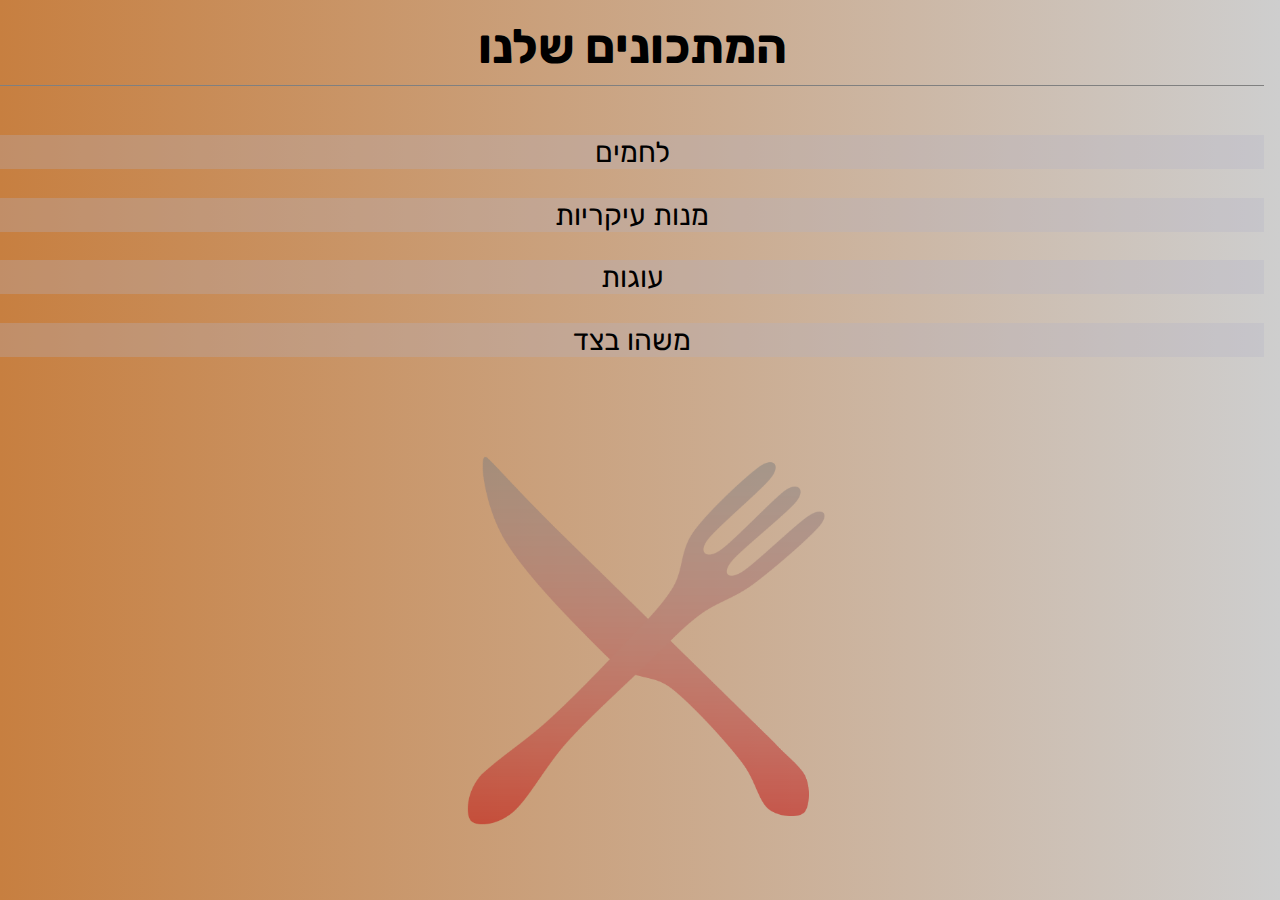
<file: index.html>
<!DOCTYPE html>
<html>
    <head>
        <title>המתכונים שלנו</title>
        <meta name="viewport" content="width=device-width, height=device-height, initial-scale=1.0">
        <link rel="preconnect" href="https://fonts.gstatic.com">
        <link href="https://fonts.googleapis.com/css2?family=Rubik:wght@400;700&display=swap" rel="stylesheet">
        <link rel="icon" type="image/png" href="favicon.ico">
        <link rel="stylesheet" href="Resources/style.css">
    </head>
    <body>
        <nav>
            <img class="logo" src="Resources/Logo.png">
            <h1>המתכונים שלנו</h1>
        </nav>

        <div class="list">
            <a href="Recipes/Bread/index.html"><p>לחמים</p></a>
            <a href="Recipes/Meals/index.html"><p>מנות עיקריות</p></a>
            <a href="Recipes/Cakes/index.html"><p>עוגות</p></a>
            <a href="Recipes/Sides/index.html"><p>משהו בצד</p></a>
        </ul>
    </body>
</html>
</file>
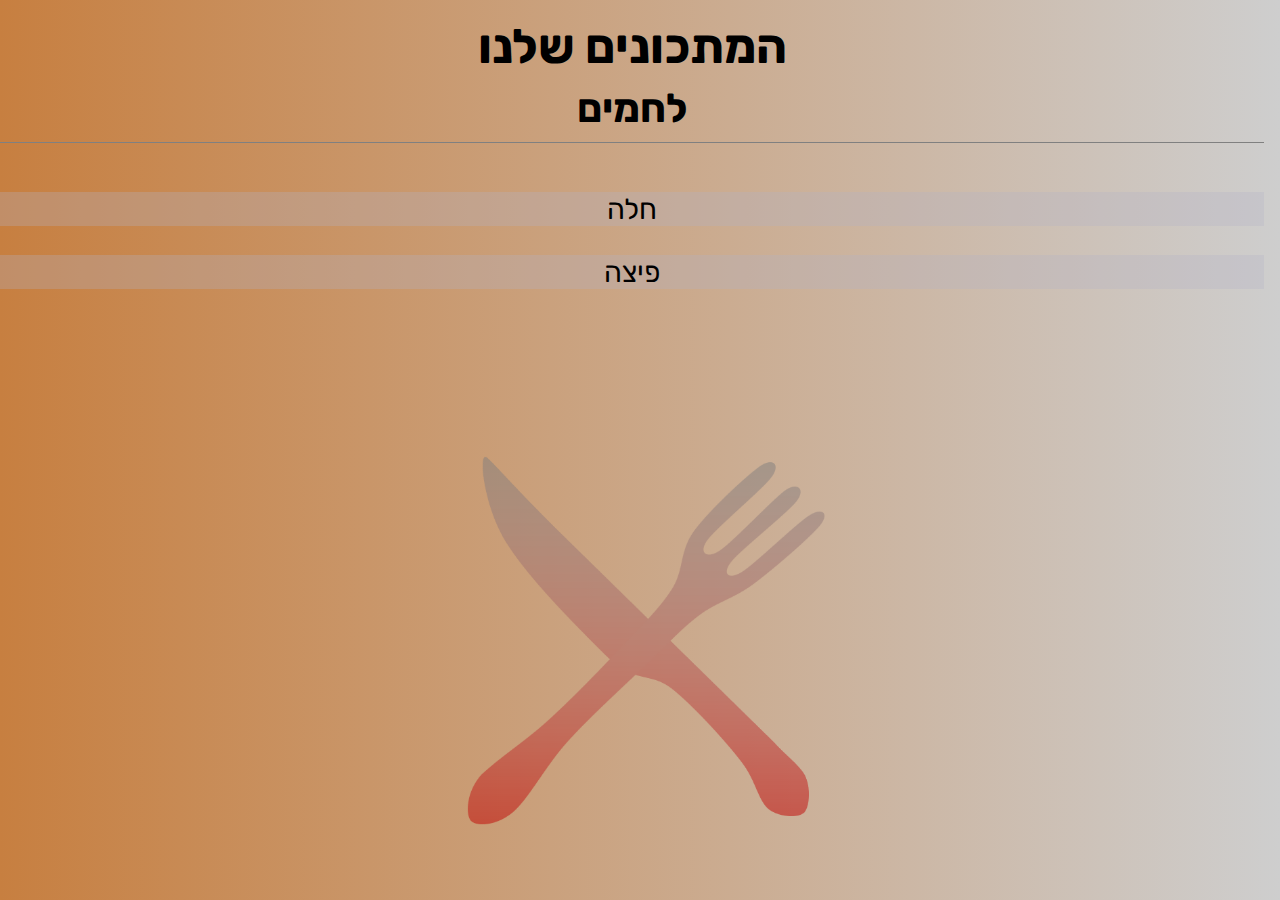
<file: Recipes/Bread/index.html>
<!DOCTYPE html>
<html>
    <head>
        <title>המתכונים שלנו</title>
        <meta name="viewport" content="width=device-width, initial-scale=1.0">
        <link rel="preconnect" href="https://fonts.gstatic.com">
        <link href="https://fonts.googleapis.com/css2?family=Rubik:wght@400;700&display=swap" rel="stylesheet">
        <link rel="icon" type="image/png" href="../../favicon.ico">
        <link rel="stylesheet" href="../../Resources/style.css">
    </head>
    <body>
        <nav>
            <img class="logo" src="../../Resources/Logo.png">
            <h1><a href="../../index.html">המתכונים שלנו</a></h1>
            <h2>לחמים</h2>
        </nav>

        <div class="list">
            <a href="001Challa.html"><p>חלה</p></a>
            <a href="002Pizza.html"><p>פיצה</p></a>
        </ul>
    </body>
</html>
</file>
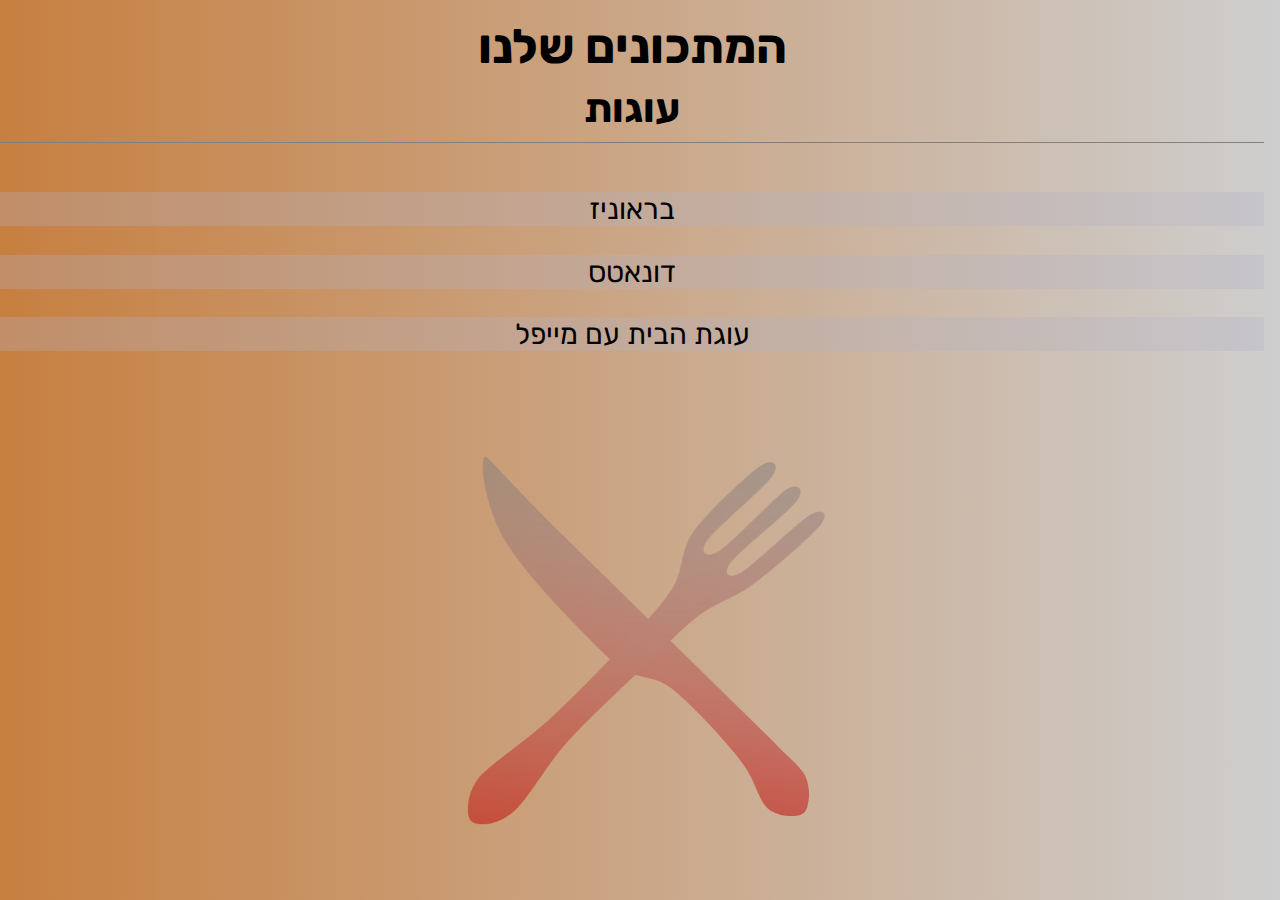
<file: Recipes/Cakes/index.html>
<!DOCTYPE html>
<html>
    <head>
        <title>המתכונים שלנו</title>
        <meta name="viewport" content="width=device-width, initial-scale=1.0">
        <link rel="preconnect" href="https://fonts.gstatic.com">
        <link href="https://fonts.googleapis.com/css2?family=Rubik:wght@400;700&display=swap" rel="stylesheet">
        <link rel="icon" type="image/png" href="../../favicon.ico">
        <link rel="stylesheet" href="../../Resources/style.css">
    </head>
    <body>
        <nav>
            <img class="logo" src="../../Resources/Logo.png">
            <h1><a href="../../index.html">המתכונים שלנו</a></h1>
            <h2>עוגות</h2>
        </nav>

        <div class="list">
            <a href="001Brownies.html"><p>בראוניז</p></a>
            <a href="002Donutes.html"><p>דונאטס</p></a>
            <a href="003HouseMayple.html"><p>עוגת הבית עם מייפל</p></a>
        </ul>
    </body>
</html>
</file>
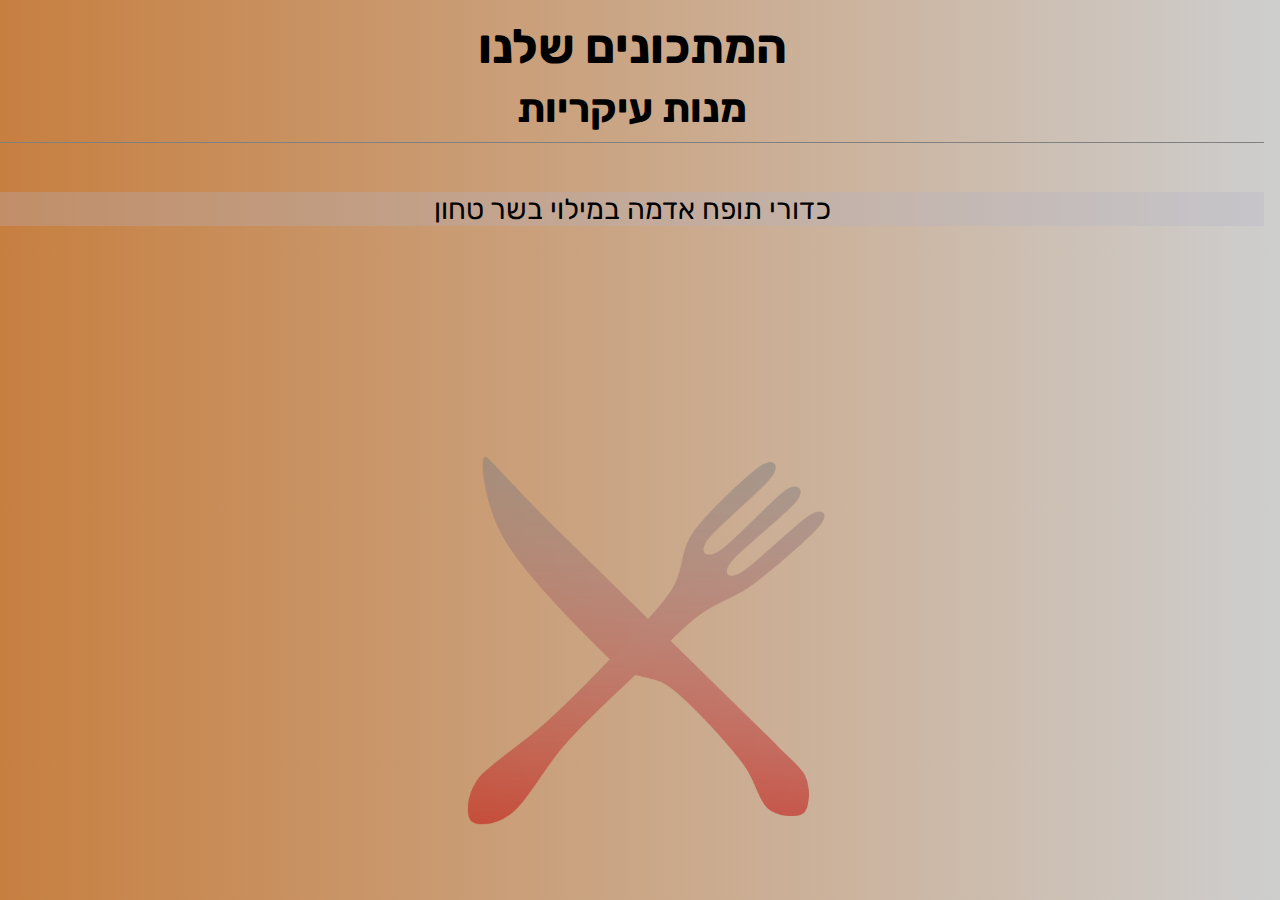
<file: Recipes/Meals/index.html>
<!DOCTYPE html>
<html>
    <head>
        <title>המתכונים שלנו</title>
        <meta name="viewport" content="width=device-width, initial-scale=1.0">
        <link rel="preconnect" href="https://fonts.gstatic.com">
        <link href="https://fonts.googleapis.com/css2?family=Rubik:wght@400;700&display=swap" rel="stylesheet">
        <link rel="icon" type="image/png" href="../../favicon.ico">
        <link rel="stylesheet" href="../../Resources/style.css">
    </head>
    <body>
        <nav>
            <img class="logo" src="../../Resources/Logo.png">
            <h1><a href="../../index.html">המתכונים שלנו</a></h1>
            <h2>מנות עיקריות</h2>
        </nav>

        <div class="list">
            <a href="001PotatoBallsWithMeat.html"><p>כדורי תופח אדמה במילוי בשר טחון</p></a>
        </ul>
    </body>
</html>
</file>
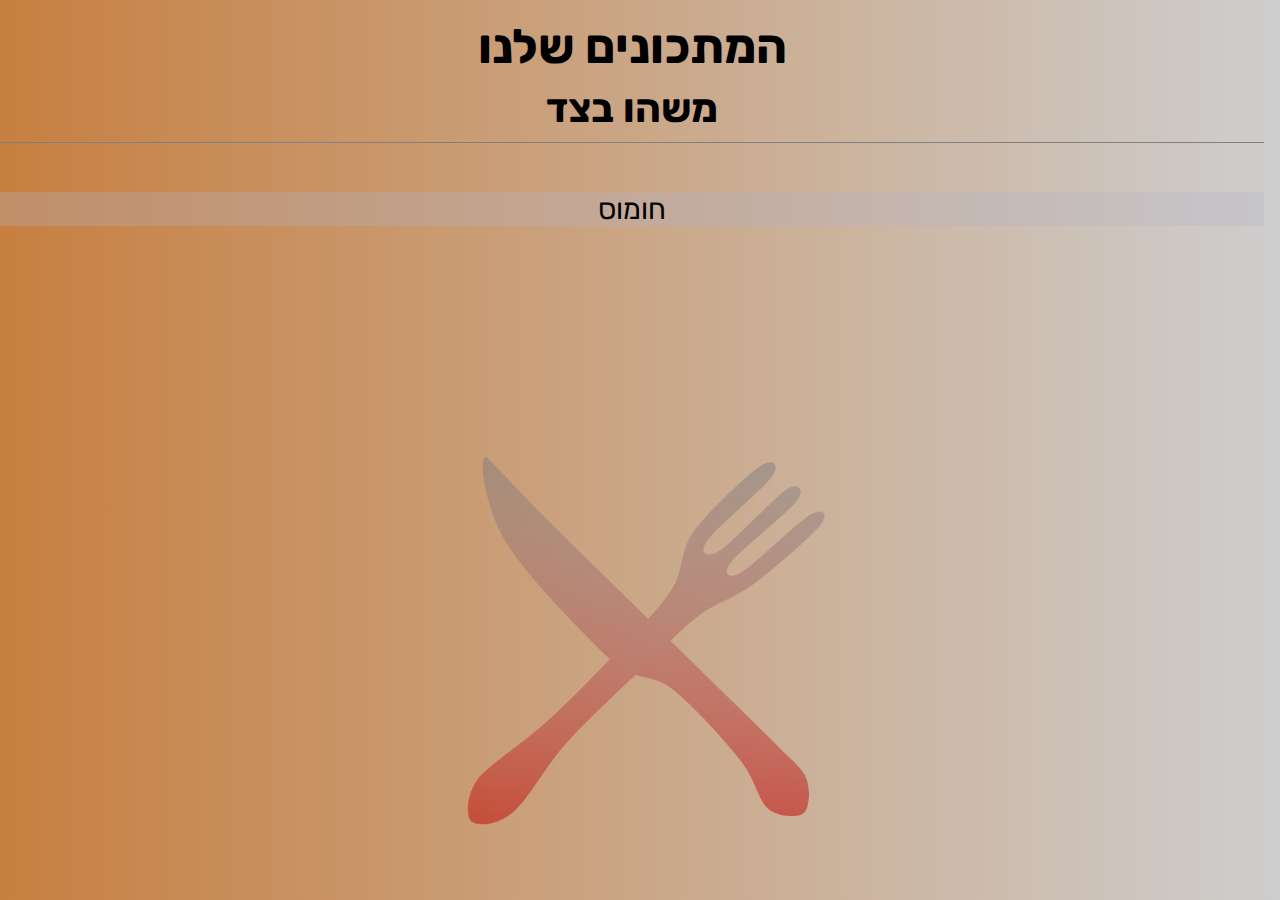
<file: Recipes/Sides/index.html>
<!DOCTYPE html>
<html>
    <head>
        <title>המתכונים שלנו</title>
        <meta name="viewport" content="width=device-width, initial-scale=1.0">
        <link rel="preconnect" href="https://fonts.gstatic.com">
        <link href="https://fonts.googleapis.com/css2?family=Rubik:wght@400;700&display=swap" rel="stylesheet">
        <link rel="icon" type="image/png" href="../../favicon.ico">
        <link rel="stylesheet" href="../../Resources/style.css">
    </head>
    <body>
        <nav>
            <img class="logo" src="../../Resources/Logo.png">
            <h1><a href="../../index.html">המתכונים שלנו</a></h1>
            <h2>משהו בצד</h2>
        </nav>

        <div class="list">
            <a href="001Hummus.html"><p>חומוס</p></a>
        </ul>
    </body>
</html>
</file>
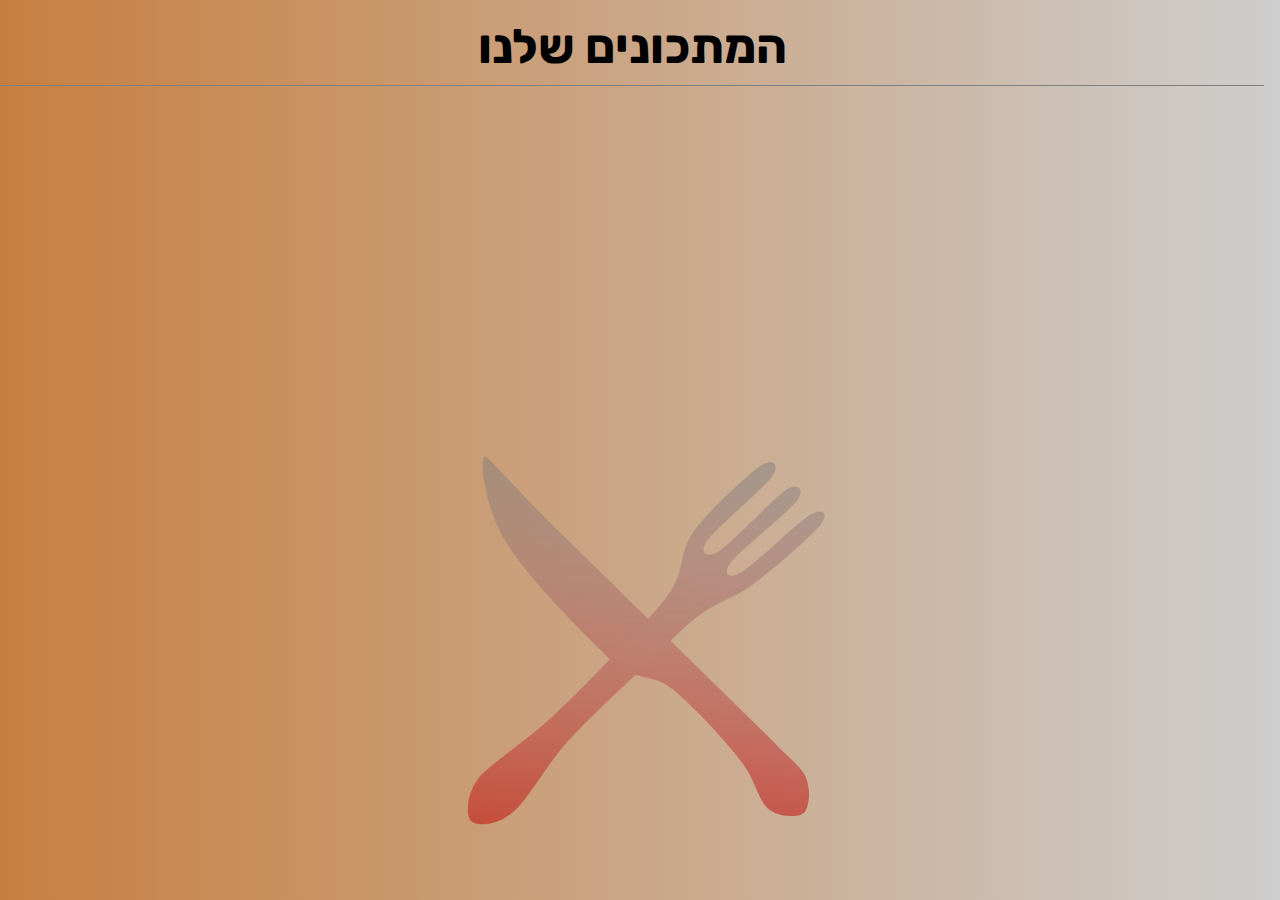
<file: Recipes/Template/index.html>
<!DOCTYPE html>
<html>
    <head>
        <title>המתכונים שלנו</title>
        <meta name="viewport" content="width=device-width, initial-scale=1.0">
        <link rel="preconnect" href="https://fonts.gstatic.com">
        <link href="https://fonts.googleapis.com/css2?family=Rubik:wght@400;700&display=swap" rel="stylesheet">
        <link rel="icon" type="image/png" href="../../favicon.ico">
        <link rel="stylesheet" href="../../Resources/style.css">
    </head>
    <body>
        <nav>
            <img class="logo" src="../../Resources/Logo.png">
            <h1><a href="../../index.html">המתכונים שלנו</a></h1>
            <h2><!-- שם קטגוריה --></h2>
        </nav>

        <div class="list">
            <a href=""><p><!-- שם מתכון --></p></a> <!-- לא לשכוח לשנות את הקישור -->
        </ul>
    </body>
</html>
</file>
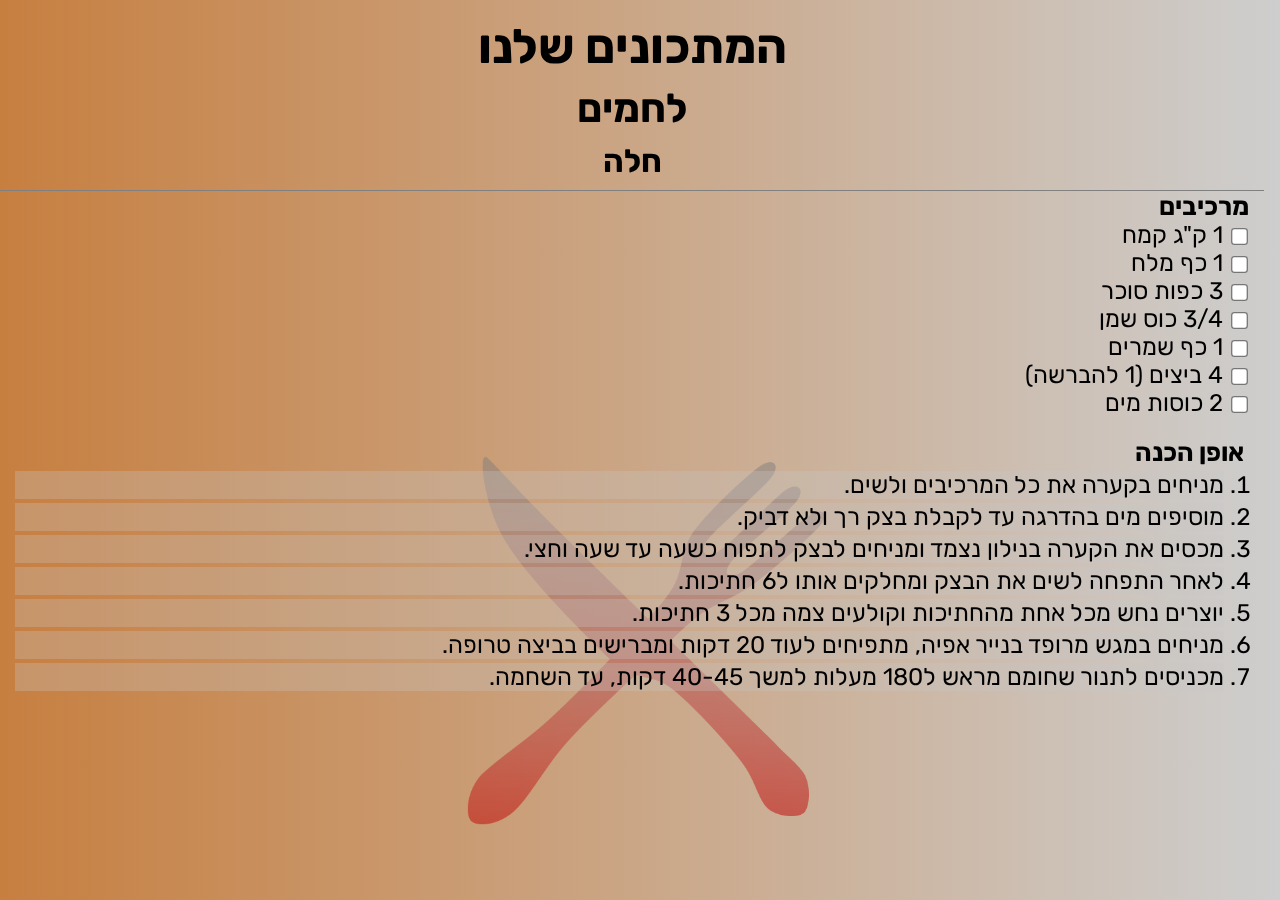
<file: Recipes/Bread/001Challa.html>
<!DOCTYPE html>
<html>
    <head>
        <title>המתכונים שלנו</title>
        <meta name="viewport" content="width=device-width, initial-scale=1.0">
        <link rel="preconnect" href="https://fonts.gstatic.com">
        <link href="https://fonts.googleapis.com/css2?family=Rubik:wght@400;700&display=swap" rel="stylesheet">
        <link rel="icon" type="image/png" href="../../favicon.ico">
        <link rel="stylesheet" href="../../Resources/style.css">
    </head>
    <body>
        <nav>
            <img class="logo" src="../../Resources/Logo.png">
            <h1><a href="../../index.html">המתכונים שלנו</a></h1>
            <h2><a href="index.html">לחמים</a></h2>
            <h3>חלה</h3>
        </nav>

        <div class="ingredientsList">
            <div class="title">מרכיבים</div>
            <div><input type="checkbox">1 ק"ג קמח</div>
            <div><input type="checkbox">1 כף מלח</div>
            <div><input type="checkbox">3 כפות סוכר</div>
            <div><input type="checkbox">3/4 כוס שמן</div>
            <div><input type="checkbox">1 כף שמרים</div>
            <div><input type="checkbox">4 ביצים (1 להברשה)</div>
            <div><input type="checkbox">2 כוסות מים</div>
        </div>

        <ol class="ingredientsList">
            <div class="title">אופן הכנה</div>
            <li>מניחים בקערה את כל המרכיבים ולשים.</li>
            <li>מוסיפים מים בהדרגה עד לקבלת בצק רך ולא דביק.</li>
            <li>מכסים את הקערה בנילון נצמד ומניחים לבצק לתפוח כשעה עד שעה וחצי.</li>
            <li>לאחר התפחה לשים את הבצק ומחלקים אותו ל6 חתיכות.</li>
            <li>יוצרים נחש מכל אחת מהחתיכות וקולעים צמה מכל 3 חתיכות.</li>
            <li>מניחים במגש מרופד בנייר אפיה, מתפיחים לעוד 20 דקות ומברישים בביצה טרופה.</li>
            <li>מכניסים לתנור שחומם מראש ל180 מעלות למשך 40-45 דקות, עד השחמה.</li>
        </ol>
    </body>
</html>
</file>
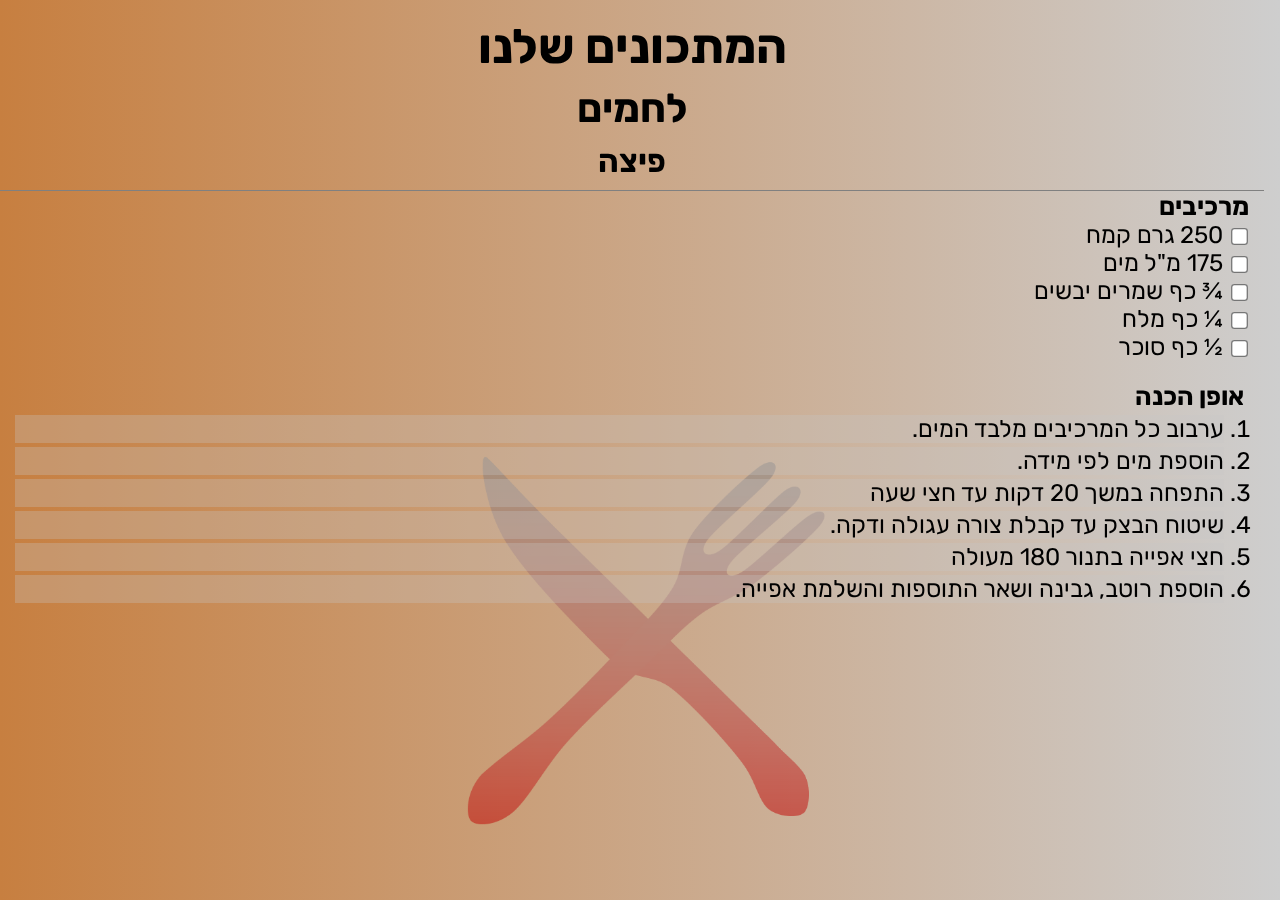
<file: Recipes/Bread/002Pizza.html>
<!DOCTYPE html>
<html>
    <head>
        <title>המתכונים שלנו</title>
        <meta name="viewport" content="width=device-width, initial-scale=1.0">
        <link rel="preconnect" href="https://fonts.gstatic.com">
        <link href="https://fonts.googleapis.com/css2?family=Rubik:wght@400;700&display=swap" rel="stylesheet">
        <link rel="icon" type="image/png" href="../../favicon.ico">
        <link rel="stylesheet" href="../../Resources/style.css">
    </head>
    <body>
        <nav>
            <img class="logo" src="../../Resources/Logo.png">
            <h1><a href="../../index.html">המתכונים שלנו</a></h1>
            <h2><a href="index.html">לחמים</a></h2>
            <h3>פיצה</h3>
        </nav>

        <div class="ingredientsList">
            <div class="title">מרכיבים</div>
            <div><input type="checkbox">250 גרם קמח</div>
            <div><input type="checkbox">175 מ"ל מים</div>
            <div><input type="checkbox">¾ כף שמרים יבשים</div>
            <div><input type="checkbox">¼ כף מלח</div>
            <div><input type="checkbox">½ כף סוכר</div>
        </div>

        <ol class="ingredientsList">
            <div class="title">אופן הכנה</div>
            <li>ערבוב כל המרכיבים מלבד המים.</li>
            <li>הוספת מים לפי מידה.</li>
            <li>התפחה במשך 20 דקות עד חצי שעה</li>
            <li>שיטוח הבצק עד קבלת צורה עגולה ודקה.</li>
            <li>חצי אפייה בתנור 180 מעולה</li>
            <li>הוספת רוטב, גבינה ושאר התוספות והשלמת אפייה.</li>
        </ol>
    </body>
</html>
</file>
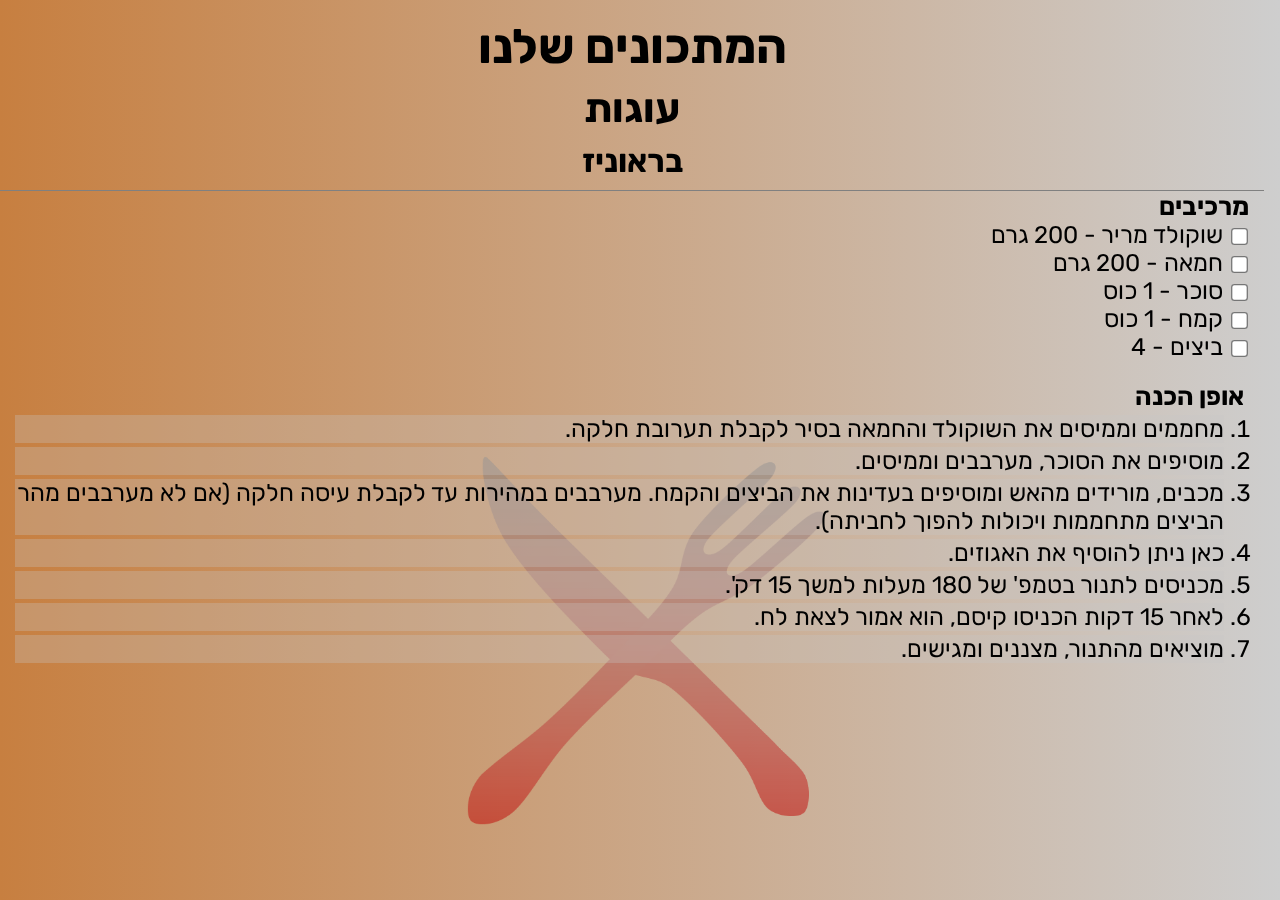
<file: Recipes/Cakes/001Brownies.html>
<!DOCTYPE html>
<html>
    <head>
        <title>המתכונים שלנו</title>
        <meta name="viewport" content="width=device-width, initial-scale=1.0">
        <link rel="preconnect" href="https://fonts.gstatic.com">
        <link href="https://fonts.googleapis.com/css2?family=Rubik:wght@400;700&display=swap" rel="stylesheet">
        <link rel="icon" type="image/png" href="../../favicon.ico">
        <link rel="stylesheet" href="../../Resources/style.css">
    </head>
    <body>
        <nav>
            <img class="logo" src="../../Resources/Logo.png">
            <h1><a href="../../index.html">המתכונים שלנו</a></h1>
            <h2><a href="index.html">עוגות</a></h2>
            <h3>בראוניז</h3>
        </nav>

        <div class="ingredientsList">
            <div class="title">מרכיבים</div>
            <div><input type="checkbox">שוקולד מריר - 200 גרם</div>
            <div><input type="checkbox">חמאה - 200 גרם</div>
            <div><input type="checkbox">סוכר - 1 כוס</div>
            <div><input type="checkbox">קמח - 1 כוס</div>
            <div><input type="checkbox">ביצים - 4</div>
        </div>

        <ol class="ingredientsList">
            <div class="title">אופן הכנה</div>
            <li>מחממים וממיסים את השוקולד והחמאה בסיר לקבלת תערובת חלקה.</li>
            <li>מוסיפים את הסוכר, מערבבים וממיסים.</li>
            <li>מכבים, מורידים מהאש ומוסיפים בעדינות את הביצים והקמח. מערבבים במהירות עד לקבלת עיסה חלקה (אם לא מערבבים מהר הביצים מתחממות ויכולות להפוך לחביתה).</li>
            <li>כאן ניתן להוסיף את האגוזים.</li>
            <li>מכניסים לתנור בטמפ' של 180 מעלות למשך 15 דק'.</li>
            <li>לאחר 15 דקות הכניסו קיסם, הוא אמור לצאת לח.</li>
            <li>מוציאים מהתנור, מצננים ומגישים.</li>
        </ol>
    </body>
</html>
</file>
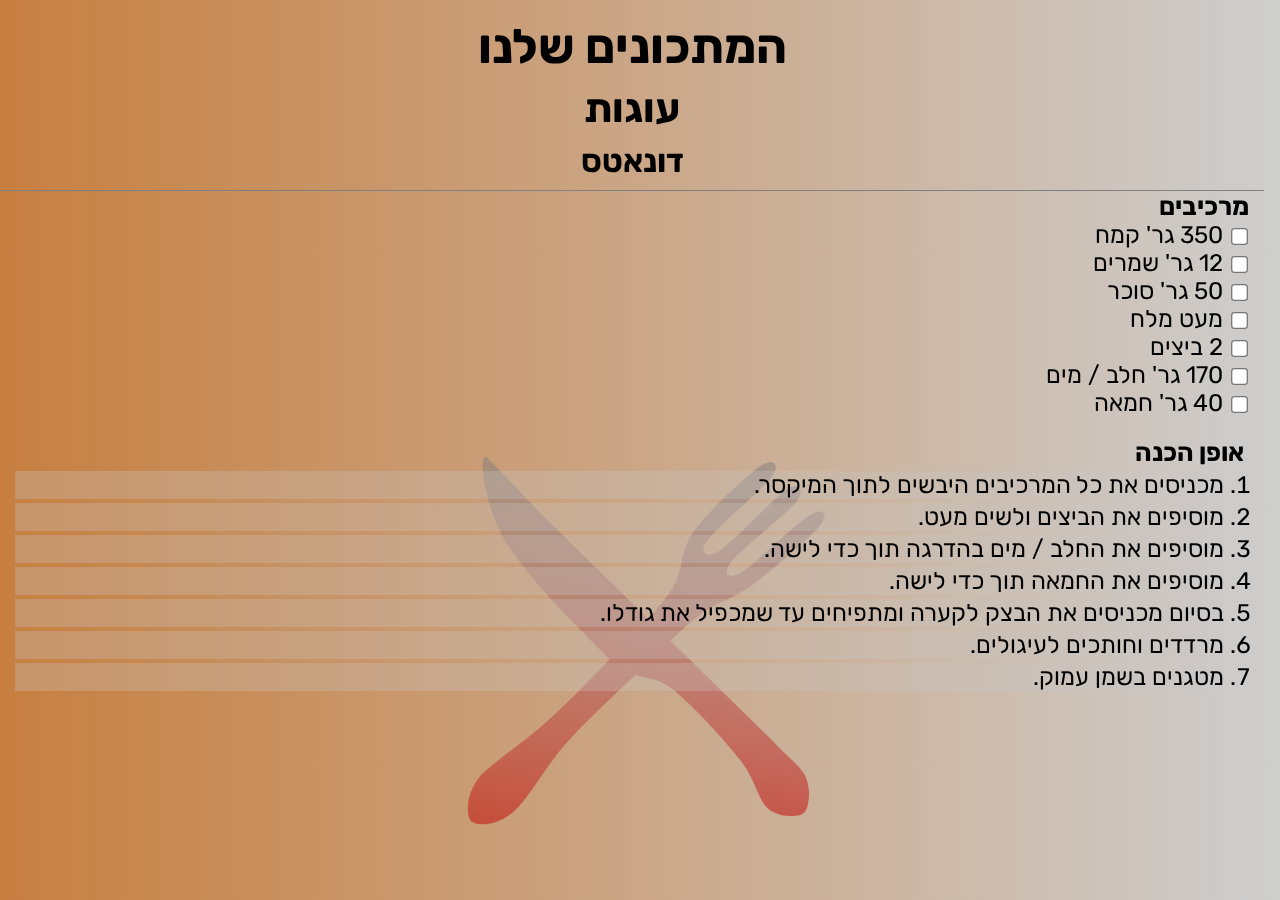
<file: Recipes/Cakes/002Donutes.html>
<!DOCTYPE html>
<html>
    <head>
        <title>המתכונים שלנו</title>
        <meta name="viewport" content="width=device-width, initial-scale=1.0">
        <link rel="preconnect" href="https://fonts.gstatic.com">
        <link href="https://fonts.googleapis.com/css2?family=Rubik:wght@400;700&display=swap" rel="stylesheet">
        <link rel="icon" type="image/png" href="../../favicon.ico">
        <link rel="stylesheet" href="../../Resources/style.css">
    </head>
    <body>
        <nav>
            <img class="logo" src="../../Resources/Logo.png">
            <h1><a href="../../index.html">המתכונים שלנו</a></h1>
            <h2><a href="index.html">עוגות</a></h2>
            <h3>דונאטס</h3>
        </nav>

        <div class="ingredientsList">
            <div class="title">מרכיבים</div>
            <div><input type="checkbox">350 גר' קמח</div>
            <div><input type="checkbox">12 גר' שמרים</div>
            <div><input type="checkbox">50 גר' סוכר</div>
            <div><input type="checkbox">מעט מלח</div>
            <div><input type="checkbox">2 ביצים</div>
            <div><input type="checkbox">170 גר' חלב / מים</div>
            <div><input type="checkbox">40 גר' חמאה</div>
        </div>

        <ol class="ingredientsList">
            <div class="title">אופן הכנה</div>
            <li>מכניסים את כל המרכיבים היבשים לתוך המיקסר.</li>
            <li>מוסיפים את הביצים ולשים מעט.</li>
            <li>מוסיפים את החלב / מים בהדרגה תוך כדי לישה.</li>
            <li>מוסיפים את החמאה תוך כדי לישה.</li>
            <li>בסיום מכניסים את הבצק לקערה ומתפיחים עד שמכפיל את גודלו.</li>
            <li>מרדדים וחותכים לעיגולים.</li>
            <li>מטגנים בשמן עמוק.</li>
        </ol>
    </body>
</html>
</file>
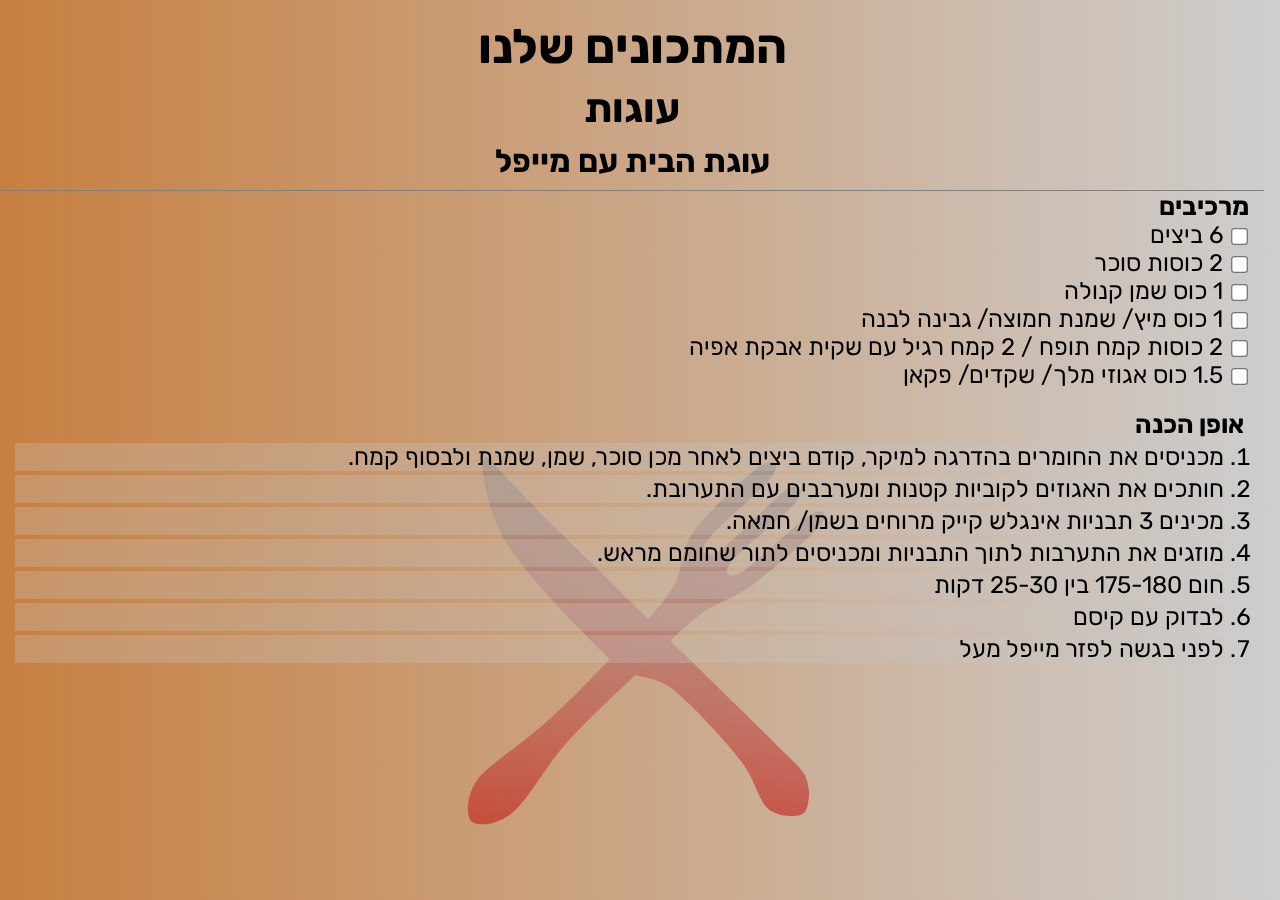
<file: Recipes/Cakes/003HouseMayple.html>
<!DOCTYPE html>
<html>
    <head>
        <title>המתכונים שלנו</title>
        <meta name="viewport" content="width=device-width, initial-scale=1.0">
        <link rel="preconnect" href="https://fonts.gstatic.com">
        <link href="https://fonts.googleapis.com/css2?family=Rubik:wght@400;700&display=swap" rel="stylesheet">
        <link rel="icon" type="image/png" href="../../favicon.ico">
        <link rel="stylesheet" href="../../Resources/style.css">
    </head>
    <body>
        <nav>
            <img class="logo" src="../../Resources/Logo.png">
            <h1><a href="../../index.html">המתכונים שלנו</a></h1>
            <h2><a href="index.html">עוגות</a></h2>
            <h3>עוגת הבית עם מייפל</h3>
        </nav>

        <div class="ingredientsList">
            <div class="title">מרכיבים</div>
            <div><input type="checkbox">6 ביצים</div>
            <div><input type="checkbox">2 כוסות סוכר</div>
            <div><input type="checkbox">1 כוס שמן קנולה</div>
            <div><input type="checkbox">1 כוס מיץ/ שמנת חמוצה/ גבינה לבנה</div>
            <div><input type="checkbox">2 כוסות קמח תופח / 2 קמח רגיל עם שקית אבקת אפיה</div>
            <div><input type="checkbox">1.5 כוס אגוזי מלך/ שקדים/ פקאן</div>
        </div>

        <ol class="ingredientsList">
            <div class="title">אופן הכנה</div>
            <li>מכניסים את החומרים בהדרגה למיקר, קודם ביצים לאחר מכן סוכר, שמן, שמנת ולבסוף קמח.</li>
            <li>חותכים את האגוזים לקוביות קטנות ומערבבים עם התערובת.</li>
            <li>מכינים 3 תבניות אינגלש קייק מרוחים בשמן/ חמאה.</li>
            <li>מוזגים את התערבות לתוך התבניות ומכניסים לתור שחומם מראש.</li>
            <li>חום 175-180 בין 25-30 דקות</li>
            <li>לבדוק עם קיסם</li>
            <li>לפני בגשה לפזר מייפל מעל</li>
        </ol>
    </body>
</html>
</file>
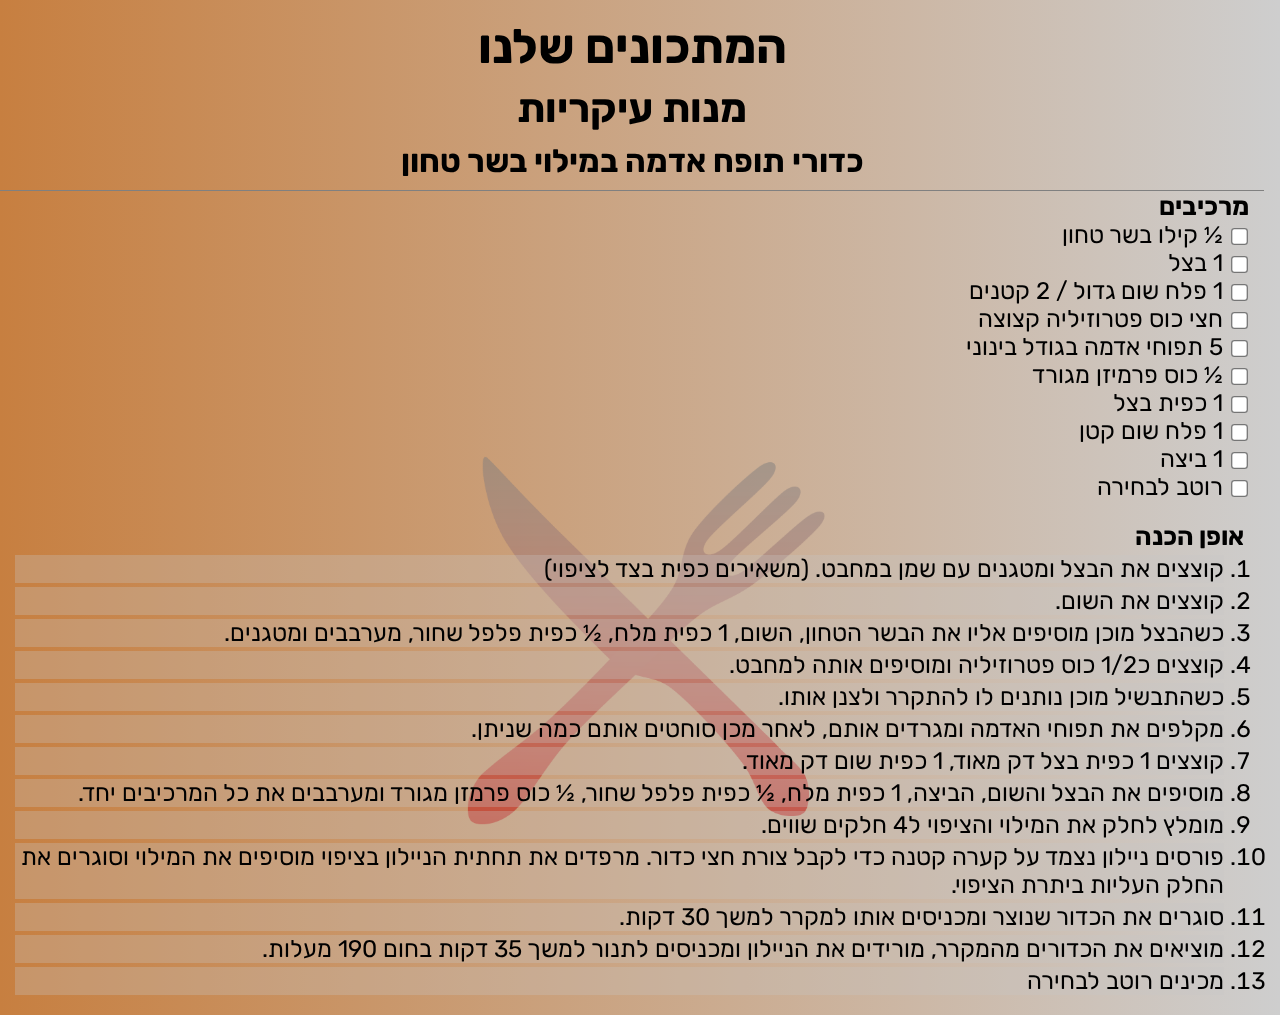
<file: Recipes/Meals/001PotatoBallsWithMeat.html>
<!DOCTYPE html>
<html>
    <head>
        <title>המתכונים שלנו</title>
        <meta name="viewport" content="width=device-width, initial-scale=1.0">
        <link rel="preconnect" href="https://fonts.gstatic.com">
        <link href="https://fonts.googleapis.com/css2?family=Rubik:wght@400;700&display=swap" rel="stylesheet">
        <link rel="icon" type="image/png" href="../../favicon.ico">
        <link rel="stylesheet" href="../../Resources/style.css">
    </head>
    <body>
        <nav>
            <img class="logo" src="../../Resources/Logo.png">
            <h1><a href="../../index.html">המתכונים שלנו</a></h1>
            <h2><a href="index.html">מנות עיקריות</a></h2>
            <h3>כדורי תופח אדמה במילוי בשר טחון</h3>
        </nav>

        <div class="ingredientsList">
            <div class="title">מרכיבים</div>
            <div><input type="checkbox">½ קילו בשר טחון</div>
            <div><input type="checkbox">1 בצל</div>
            <div><input type="checkbox">1 פלח שום גדול / 2 קטנים</div>
            <div><input type="checkbox">חצי כוס פטרוזיליה קצוצה</div>
            <div><input type="checkbox">5 תפוחי אדמה בגודל בינוני</div>
            <div><input type="checkbox">½ כוס פרמיזן מגורד</div>
            <div><input type="checkbox">1 כפית בצל</div>
            <div><input type="checkbox">1 פלח שום קטן</div>
            <div><input type="checkbox">1 ביצה</div>
            <div><input type="checkbox">רוטב לבחירה</div>
        </div>

        <ol class="ingredientsList">
            <div class="title">אופן הכנה</div>
            <li>קוצצים את הבצל ומטגנים עם שמן במחבט. (משאירים כפית בצד לציפוי)</li>
            <li>קוצצים את השום.</li>
            <li>כשהבצל מוכן מוסיפים אליו את הבשר הטחון, השום, 1 כפית מלח, ½ כפית פלפל שחור, מערבבים ומטגנים.</li>
            <li>קוצצים כ1/2 כוס פטרוזיליה ומוסיפים אותה למחבט.</li>
            <li>כשהתבשיל מוכן נותנים לו להתקרר ולצנן אותו.</li>
            <li>מקלפים את תפוחי האדמה ומגרדים אותם, לאחר מכן סוחטים אותם כמה שניתן.</li>
            <li>קוצצים 1 כפית בצל דק מאוד, 1 כפית שום דק מאוד.</li>
            <li>מוסיפים את הבצל והשום, הביצה, 1 כפית מלח, ½ כפית פלפל שחור, ½ כוס פרמזן מגורד ומערבבים את כל המרכיבים יחד.</li>
            <li>מומלץ לחלק את המילוי והציפוי ל4 חלקים שווים.</li>
            <li>פורסים ניילון נצמד על קערה קטנה כדי לקבל צורת חצי כדור. מרפדים את תחתית הניילון בציפוי מוסיפים את המילוי וסוגרים את החלק העליות ביתרת הציפוי.</li>
            <li>סוגרים את הכדור שנוצר ומכניסים אותו למקרר למשך 30 דקות.</li>
            <li>מוציאים את הכדורים מהמקרר, מורידים את הניילון ומכניסים לתנור למשך 35 דקות בחום 190 מעלות.</li>
            <li>מכינים רוטב לבחירה</li>
        </ol>
    </body>
</html>
</file>
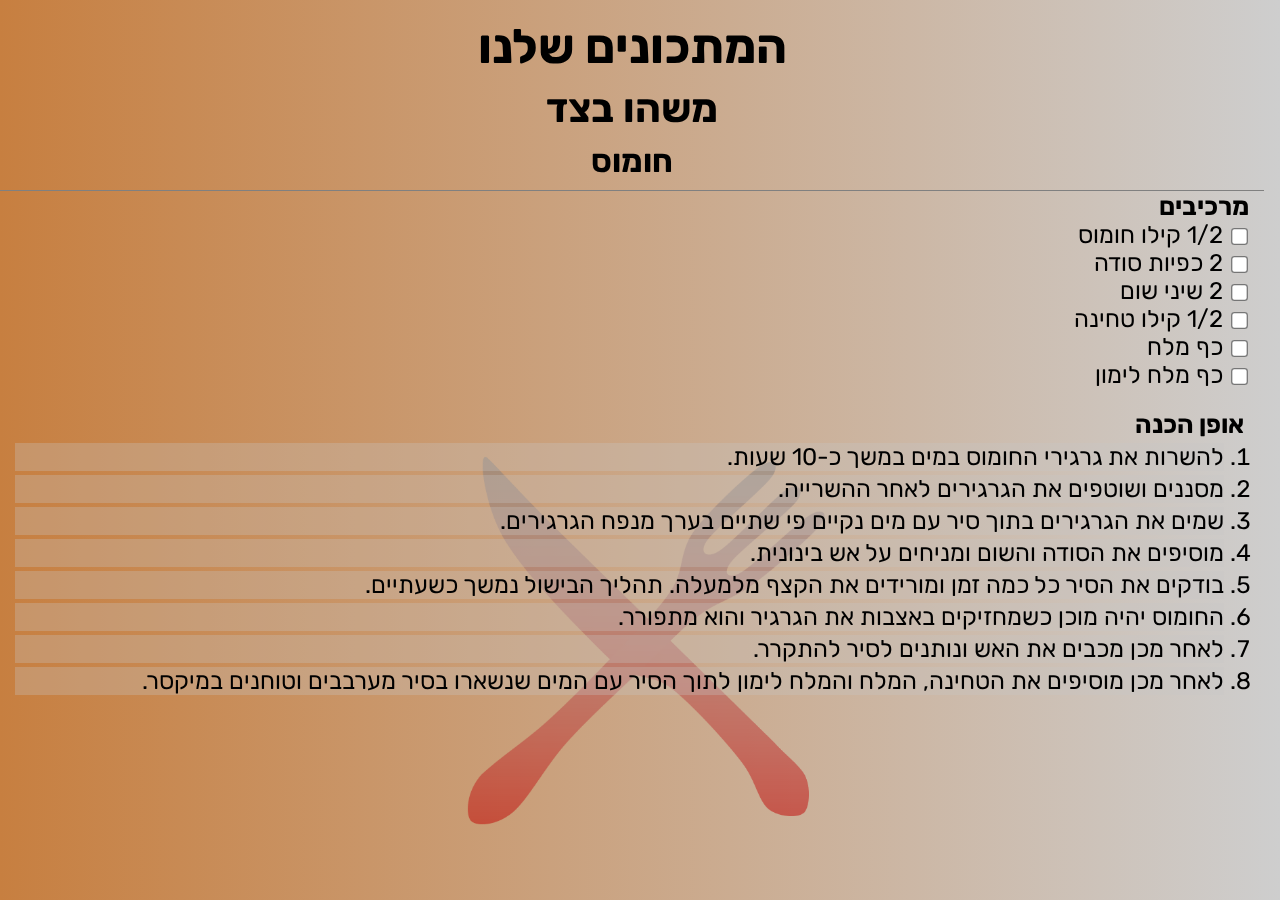
<file: Recipes/Sides/001Hummus.html>
<!DOCTYPE html>
<html>
    <head>
        <title>המתכונים שלנו</title>
        <meta name="viewport" content="width=device-width, initial-scale=1.0">
        <link rel="preconnect" href="https://fonts.gstatic.com">
        <link href="https://fonts.googleapis.com/css2?family=Rubik:wght@400;700&display=swap" rel="stylesheet">
        <link rel="icon" type="image/png" href="../../favicon.ico">
        <link rel="stylesheet" href="../../Resources/style.css">
    </head>
    <body>
        <nav>
            <img class="logo" src="../../Resources/Logo.png">
            <h1><a href="../../index.html">המתכונים שלנו</a></h1>
            <h2><a href="index.html">משהו בצד</a></h2>
            <h3>חומוס</h3>
        </nav>

        <div class="ingredientsList">
            <div class="title">מרכיבים</div>
            <div><input type="checkbox">1/2 קילו חומוס</div>
            <div><input type="checkbox">2 כפיות סודה</div>
            <div><input type="checkbox">2 שיני שום</div>
            <div><input type="checkbox">1/2 קילו טחינה</div>
            <div><input type="checkbox">כף מלח</div>
            <div><input type="checkbox">כף מלח לימון</div>
        </div>

        <ol class="ingredientsList">
            <div class="title">אופן הכנה</div>
            <li>להשרות את גרגירי החומוס במים במשך כ-10 שעות.</li>
            <li>מסננים ושוטפים את הגרגירים לאחר ההשרייה.</li>
            <li>שמים את הגרגירים בתוך סיר עם מים נקיים פי שתיים בערך מנפח הגרגירים.</li>
            <li>מוסיפים את הסודה והשום ומניחים על אש בינונית.</li>
            <li>בודקים את הסיר כל כמה זמן ומורידים את הקצף מלמעלה. תהליך הבישול נמשך כשעתיים.</li>
            <li>החומוס יהיה מוכן כשמחזיקים באצבות את הגרגיר והוא מתפורר.</li>
            <li>לאחר מכן מכבים את האש ונותנים לסיר להתקרר.</li>
            <li>לאחר מכן מוסיפים את הטחינה, המלח והמלח לימון לתוך הסיר עם המים שנשארו בסיר מערבבים וטוחנים במיקסר.</li>
        </ol>
    </body>
</html>
</file>
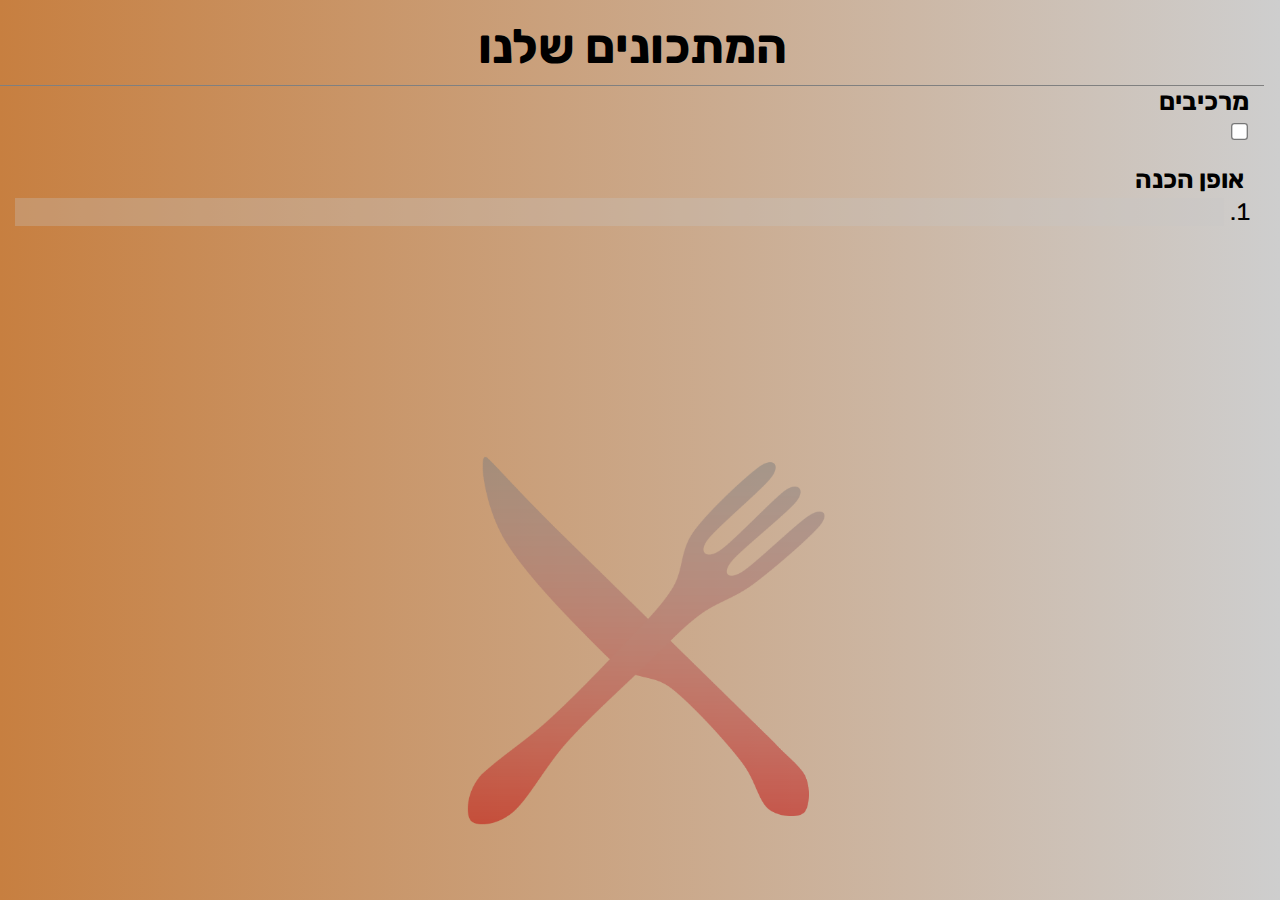
<file: Recipes/Template/000Name.html>
<!DOCTYPE html>
<html>
    <head>
        <title>המתכונים שלנו</title>
        <meta name="viewport" content="width=device-width, initial-scale=1.0">
        <link rel="preconnect" href="https://fonts.gstatic.com">
        <link href="https://fonts.googleapis.com/css2?family=Rubik:wght@400;700&display=swap" rel="stylesheet">
        <link rel="icon" type="image/png" href="../../favicon.ico">
        <link rel="stylesheet" href="../../Resources/style.css">
    </head>
    <body>
        <nav>
            <img class="logo" src="../../Resources/Logo.png">
            <h1><a href="../../index.html">המתכונים שלנו</a></h1>
            <h2><a href="index.html"><!-- שם הקטגוריה --></a></h2>
            <h3><!-- שם המתכון --></h3>
        </nav>

        <div class="ingredientsList">
            <div class="title">מרכיבים</div>
            <div><input type="checkbox"><!-- מרכיב --></div>
        </div>

        <ol class="ingredientsList">
            <div class="title">אופן הכנה</div>
            <li><!-- הוראה --></li>
        </ol>
    </body>
</html>
</file>
<file: Resources/style.css>
* {
    box-sizing: border-box;
}

a {
    text-decoration: none;
}

a:link,
a:visited
{
    color: inherit;
}

html {
    width: 100%;
    height: 100%;
    margin: 0;
    padding: 8px;
    direction: rtl;
    background: linear-gradient(to right, #c77f40, #cecece) center;
    background-size: cover;
    font-family: 'Rubik', sans-serif;
}

    body {
        width: 100%;
    }

        h1, h2, h3, .list {
            text-align: center;
        }

nav {
    border-bottom: 1px solid gray;
}

    img.logo {
        width: 400px;
        position: fixed;
        bottom: 50px;
        left: 50%;
        /* margin-top: -150px; */
        margin-left: -200px;
        z-index: -1;
        opacity: .5;
    }

    h1 {
        font-size: 3rem;
        margin: 10px auto;
    }

        h1 a:hover {
            color: rgb(136, 36, 6);
        }

    h2 {
        font-size: 2.5rem;
        margin: 10px auto;
    }

        h2 a:hover {
            color: rgb(136, 36, 6);
        }

    h3 {
        font-size: 2rem;
        margin: 10px auto;
    }

.list {
    padding-top: 20px;
}

    .list p {
        font-size: 1.8rem;
        background-color: rgba(180, 180, 200, .3);;
    }

        .list a:hover {
            color: rgb(136, 36, 6);
        }

.ingredientsList {
    margin: auto 15px;
    font-size: 1.5rem;
    padding: 0;
}

ol.ingredientsList {
    padding: 20px 5px 20px 0;
}

    .ingredientsList .title {
        font-weight: 700;
        font-size: 1.6rem;
    }

    ol.ingredientsList li {
        margin: 4px 20px 0 0;
        background-color: rgba(200, 200, 200, .3);
    }

    input[type=checkbox] {
        transform: scale(1.3);
        margin-left: 10px;
    }
</file>
